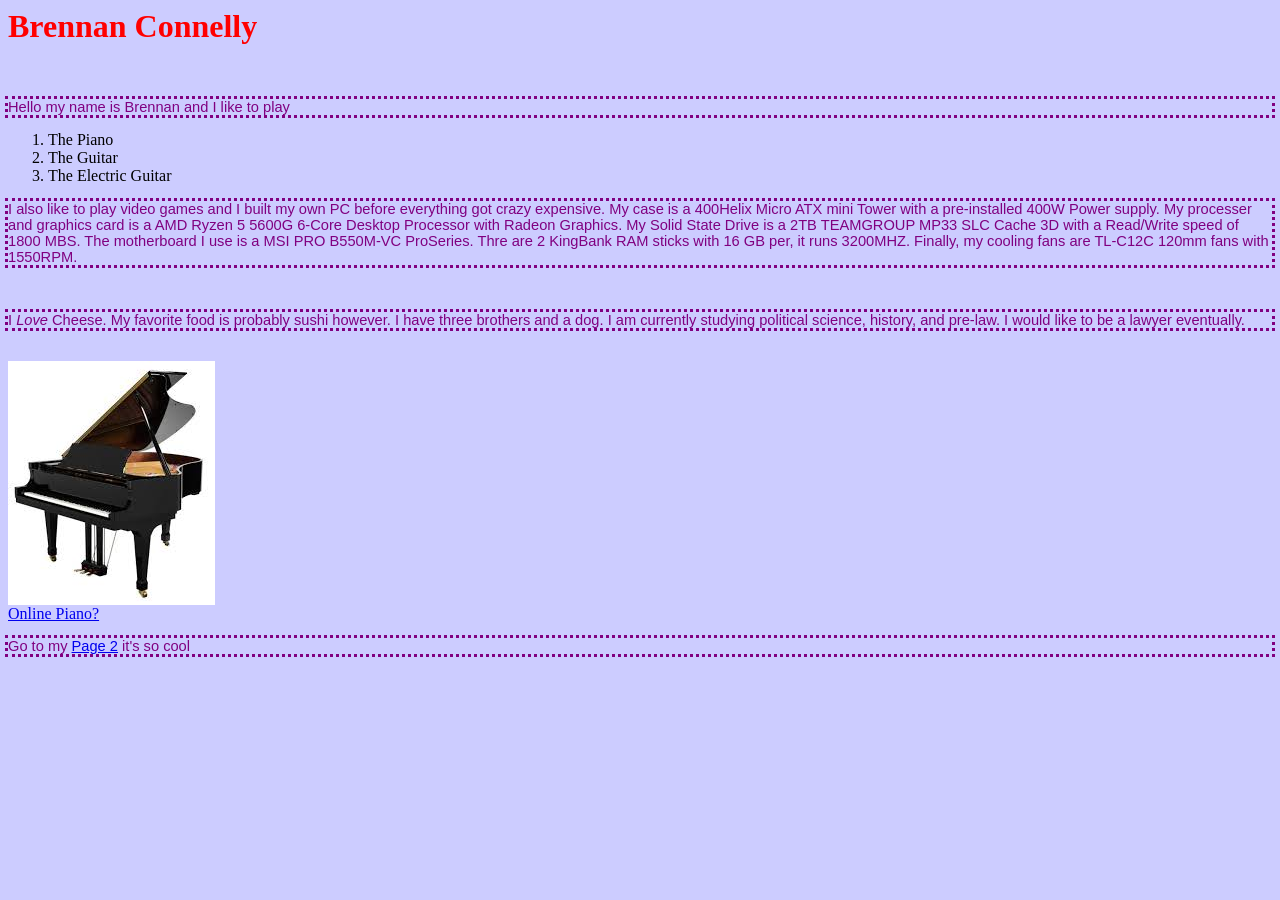
<file: index.html>
<html>

<head>
<title>Brennan Introduction</title>
</head>
<head>
  <link rel="stylesheet" type="text/css" href="style.css" />
</head>
<body>
<h1>Brennan Connelly</h1>
<br>
<p> Hello my name is Brennan and I like to play
<ol>
  <li>The Piano</li>
  <li>The Guitar</li>
  <li>The Electric Guitar</li>
</ol>
<p>I also like to play video games and I built my own PC before everything got crazy expensive. My case is a 400Helix Micro ATX mini Tower with a pre-installed 400W Power supply. My processer and graphics card is a AMD Ryzen 5 5600G 6-Core Desktop Processor with Radeon Graphics. My Solid State Drive is a 2TB TEAMGROUP MP33 SLC Cache 3D with a Read/Write speed of 1800 MBS. The motherboard I use is a MSI PRO B550M-VC ProSeries. Thre are 2 KingBank RAM sticks with 16 GB per, it runs 3200MHZ. Finally, my cooling fans are TL-C12C 120mm fans with 1550RPM.</p>
<br>
<p>I <em> Love </em> Cheese. My favorite food is probably sushi however. I have three brothers and a dog. I am currently studying political science, history, and pre-law. I would like to be a lawyer eventually. </p>
<br>
<img src="piano.jpg" </img>
<br>
<a href="https://www.onlinepianist.com/virtual-piano">Online Piano?</a>
<br> 
<p>
Go to my 
<a href="Page2.html">Page 2</a>
it's so cool 
</P>
</body>

</html>
</file>
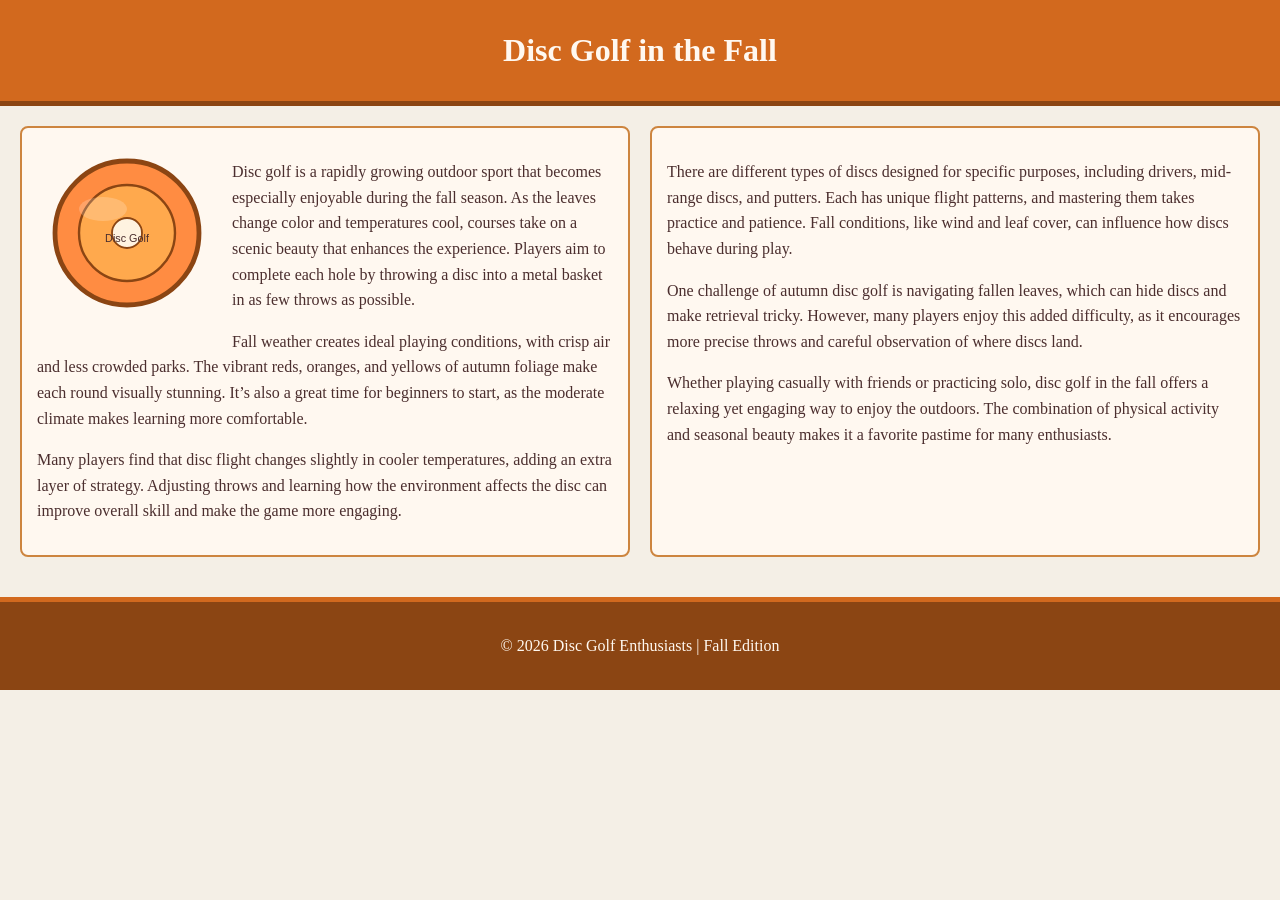
<file: ai.html>
<!DOCTYPE html>
<html lang="en">
<head>
    <meta charset="UTF-8">
    <meta name="viewport" content="width=device-width, initial-scale=1.0">
    <title>Disc Golf in Fall</title>
    <style>
        body {
            margin: 0;
            font-family: Georgia, serif;
            line-height: 1.6;
            background-color: #f4efe6;
            color: #4b2e2e;
        }
        header {
            background-color: #d2691e;
            color: #fff8f0;
            text-align: center;
            padding: 25px;
            border-bottom: 5px solid #8b4513;
        }
        .container {
            display: flex;
            padding: 20px;
            gap: 20px;
        }
        .column {
            flex: 1;
            background-color: #fff8f0;
            padding: 15px;
            border: 2px solid #cd853f;
            border-radius: 8px;
        }
        footer {
            background-color: #8b4513;
            color: #fff8f0;
            text-align: center;
            padding: 15px;
            margin-top: 20px;
            border-top: 5px solid #d2691e;
        }
        h1 {
            margin: 0;
        }
        /* Image styling with text wrap */
        .disc-image {
            float: left;
            margin: 0 15px 10px 0;
        }
    </style>
</head>
<body>

<header>
    <h1>Disc Golf in the Fall</h1>
</header>

<div class="container">
    <div class="column">
        
        <!-- Wrapped SVG Image -->
        <div class="disc-image">
            <svg width="180" height="180" viewBox="0 0 300 300" xmlns="http://www.w3.org/2000/svg">
                <circle cx="150" cy="150" r="120" fill="#ff8c42" stroke="#8b4513" stroke-width="8"/>
                <circle cx="150" cy="150" r="80" fill="#ffa94d" stroke="#8b4513" stroke-width="4"/>
                <circle cx="150" cy="150" r="25" fill="#fff3e0" stroke="#8b4513" stroke-width="3"/>
                <ellipse cx="110" cy="110" rx="40" ry="20" fill="white" opacity="0.2"/>
                <text x="150" y="165" font-size="18" text-anchor="middle" fill="#4b2e2e" font-family="Arial">
                    Disc Golf
                </text>
            </svg>
        </div>

        <p>
            Disc golf is a rapidly growing outdoor sport that becomes especially enjoyable during the fall season. As the leaves change color and temperatures cool, courses take on a scenic beauty that enhances the experience. Players aim to complete each hole by throwing a disc into a metal basket in as few throws as possible.
        </p>
        <p>
            Fall weather creates ideal playing conditions, with crisp air and less crowded parks. The vibrant reds, oranges, and yellows of autumn foliage make each round visually stunning. It’s also a great time for beginners to start, as the moderate climate makes learning more comfortable.
        </p>
        <p>
            Many players find that disc flight changes slightly in cooler temperatures, adding an extra layer of strategy. Adjusting throws and learning how the environment affects the disc can improve overall skill and make the game more engaging.
        </p>
    </div>

    <div class="column">
        <p>
            There are different types of discs designed for specific purposes, including drivers, mid-range discs, and putters. Each has unique flight patterns, and mastering them takes practice and patience. Fall conditions, like wind and leaf cover, can influence how discs behave during play.
        </p>
        <p>
            One challenge of autumn disc golf is navigating fallen leaves, which can hide discs and make retrieval tricky. However, many players enjoy this added difficulty, as it encourages more precise throws and careful observation of where discs land.
        </p>
        <p>
            Whether playing casually with friends or practicing solo, disc golf in the fall offers a relaxing yet engaging way to enjoy the outdoors. The combination of physical activity and seasonal beauty makes it a favorite pastime for many enthusiasts.
        </p>
    </div>
</div>

<footer>
    <p>&copy; 2026 Disc Golf Enthusiasts | Fall Edition</p>
</footer>

</body>
</html>
</file>
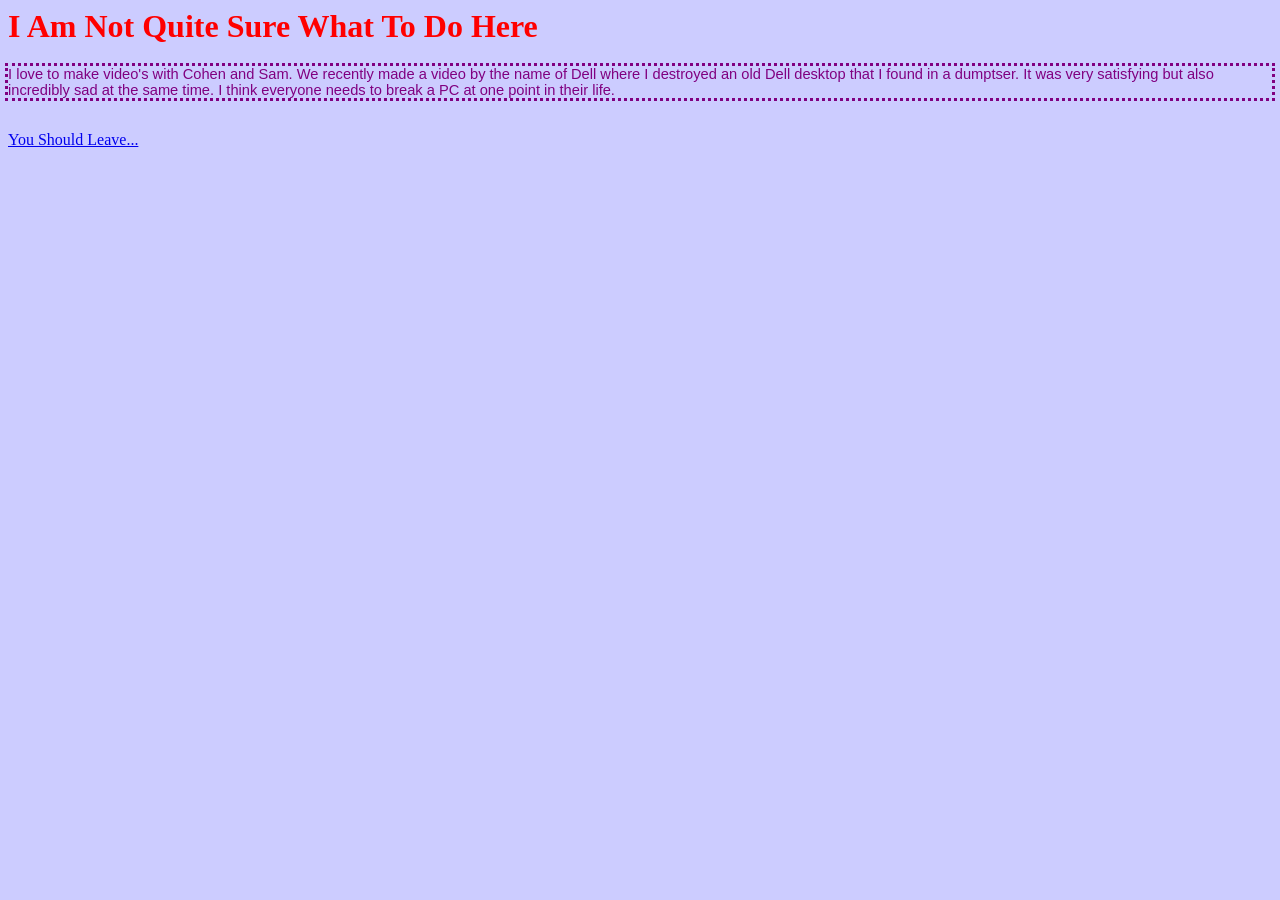
<file: Page2.html>
<html lang="en">
<head>
  <link rel="stylesheet" type="text/css" href="style.css" />
</head>
<head>
<title>The Second Page</title>
</head>
<h1>I Am Not Quite Sure What To Do Here</h1>
<body>
<p> I love to make video's with Cohen and Sam. We recently made a video by the name of Dell where I destroyed an old Dell desktop that I found in a dumptser. It was very satisfying but also incredibly sad at the same time. I think everyone needs to break a PC at one point in their life.</p>

<br>
<a href="index.html">You Should Leave...</a>
</body>

</html>
</file>
<file: style.css>
/*Brennan Connelly, March 9th, and I have changed the "p" paragraph color to be purple, the h1 heading color to be red, and the background color to be periwinkle using Hex Code*/
p {
  font-family: "Comic Sans MS", Arial, sans-serif;
  color: purple;
  font-size: 11pt;
  outline-style: dotted; /*this adds a dotted outline*/
}

h1 {
  font-family: "Times New Roman";
  color: Red;
}

body {
  background-color: #CCCCFF;
}
</file>
